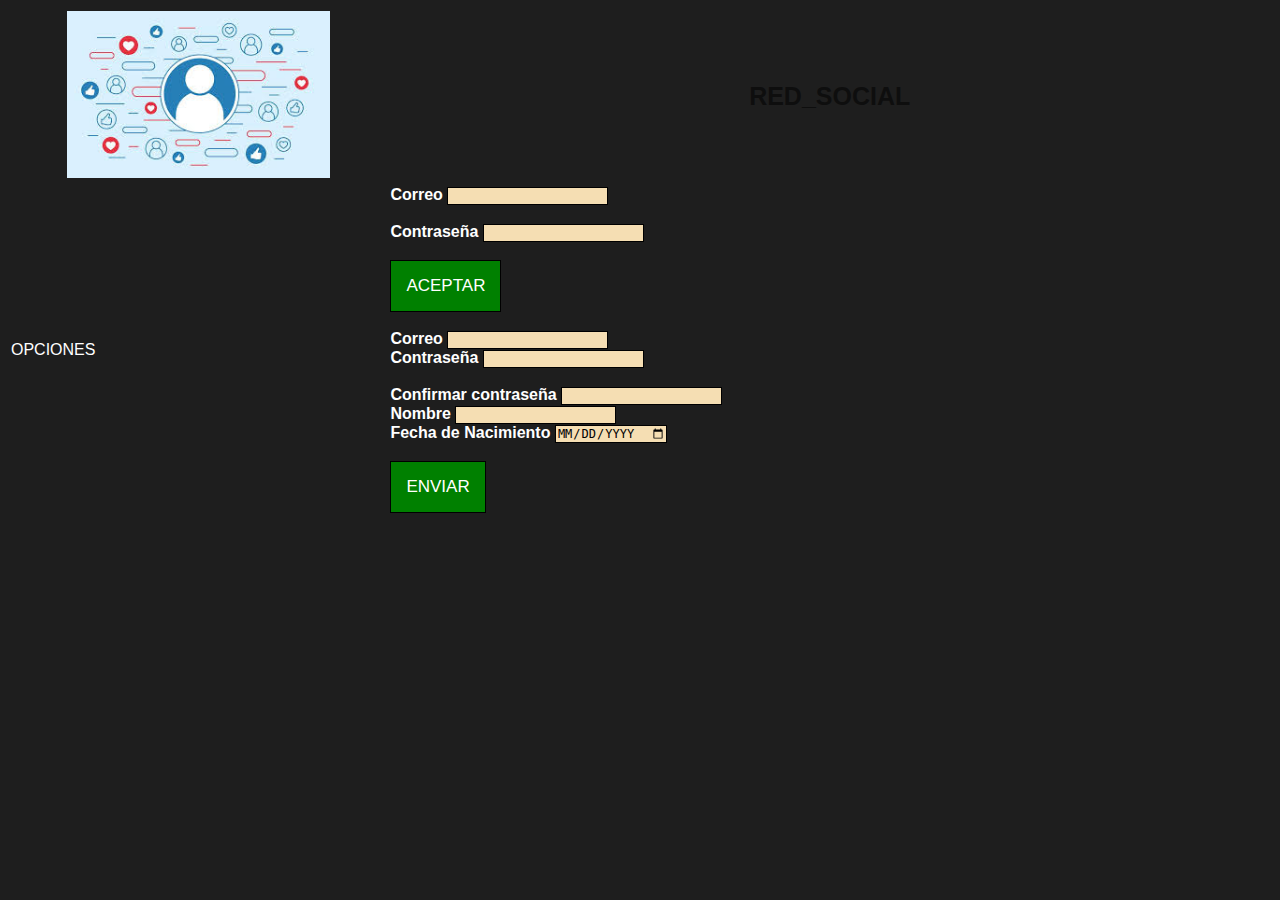
<file: RED_SOCIAL/index.html>
<!DOCTYPE html>
<html lang="es">
<head>
    <meta charset="UTF-8">
    <meta name="viewport" content="width=device-width, initial-scale=1.0">
    <title>RED_SOCIAL</title>
    <link rel="stylesheet" href="styles.css">
   
</head>
<body>
    <table  width="100%"  >

        <tr>
            <th style="width: 30%;">
             <img src="Imagenes/images.jpeg"alt="LOGO DE LA PAGINA " title="muesyra el logo " width="70%" height="70%" />
            </th>
            <th style="font-size: 25px; text-align: center; padding: 25px; color: #0e0e0e;  "  >
                 RED_SOCIAL
            </th>

        </tr>
        <tr>
            <td >OPCIONES</td>
            <td>
                <form  id="FermIngreso" name="FermIngreso" action="verificacion.php" method="POST">
                   <strong>Correo</strong> 
                    <input type="email" id="EMCORREO" name="EMCORREO" />
                    <br>
                    <br>
                   <strong  >Contraseña</strong>
                    <input type="password" id="pssContrasena" name="pssContrasena"/> <br/>
                    <br/>   
                       
                    <input  type="submit" id="Enviar" name="Enviar" value="Aceptar"/>
                </form>
                <br/>
                
                    <form  id="FrmRegistro" name="FrmRegistro" action="registro.php" method="POST">
                        <strong>Correo</strong>
                        <input type="email" id="REgCorreo" name="RegCorreo" />
                        <br/>
                        <strong  >Contraseña</strong>
                        <input type="password" id="RegContrasena" name="RegContrasena"/> <br/>
                       <br/>
                        <strong>Confirmar contraseña</strong>
                       <input type="password" id="RegConfirmacion" name="RegConfirmacion"/>
                       <br/>
                       <strong>Nombre</strong>
                       <input type="text" id="RegNombre" name="RegNombre"/>
                       <br/>
                       <strong>Fecha de Nacimiento</strong>
                       <input  type="date" id="Regfecha" name="Regfecha"/>
                       <br/>   
                       <br/>                   
                        <input  type="submit" id="EnviarRegistro" name="EnviarRegistro" value="Enviar"/>
    
    
    
    
    
                    </form>


                

                    


            </td>
        </tr>
    </table>
   

    
</body>
</html>
</file>
<file: RED_SOCIAL/styles.css>
*{ 
    color: white;
    background-color:#1E1E1E;
    
    
}
body
{ 
    color: black;
    font-family: Arial, Helvetica, sans-serif;

}
#input
{
    color:black;
    background-color: gray;
}
#inicio_Sesion form *
{
    
   color:white;
    display: block;
    border: 5px red;
}
input[type="submit"]
{
background: green;
color: white;
padding: 15px;
font-size: 17px;
text-transform:  uppercase;
border: 1px solid black;
cursor: pointer;
}
 input[type= "email" ], input[type= "password" ],input[type= "text" ]
 {
    background:wheat;
    color:black;
    
    font-size: 12px;
    text-transform:  uppercase;
    border: 1px solid black;
    cursor: pointer;
     
 }
 input[type= "date" ]

 {
    background:wheat;
    color:black;
    
    font-size: 12px;
    text-transform:  uppercase;
    border: 1px solid black;
    cursor: pointer;
     
 }
</file>
